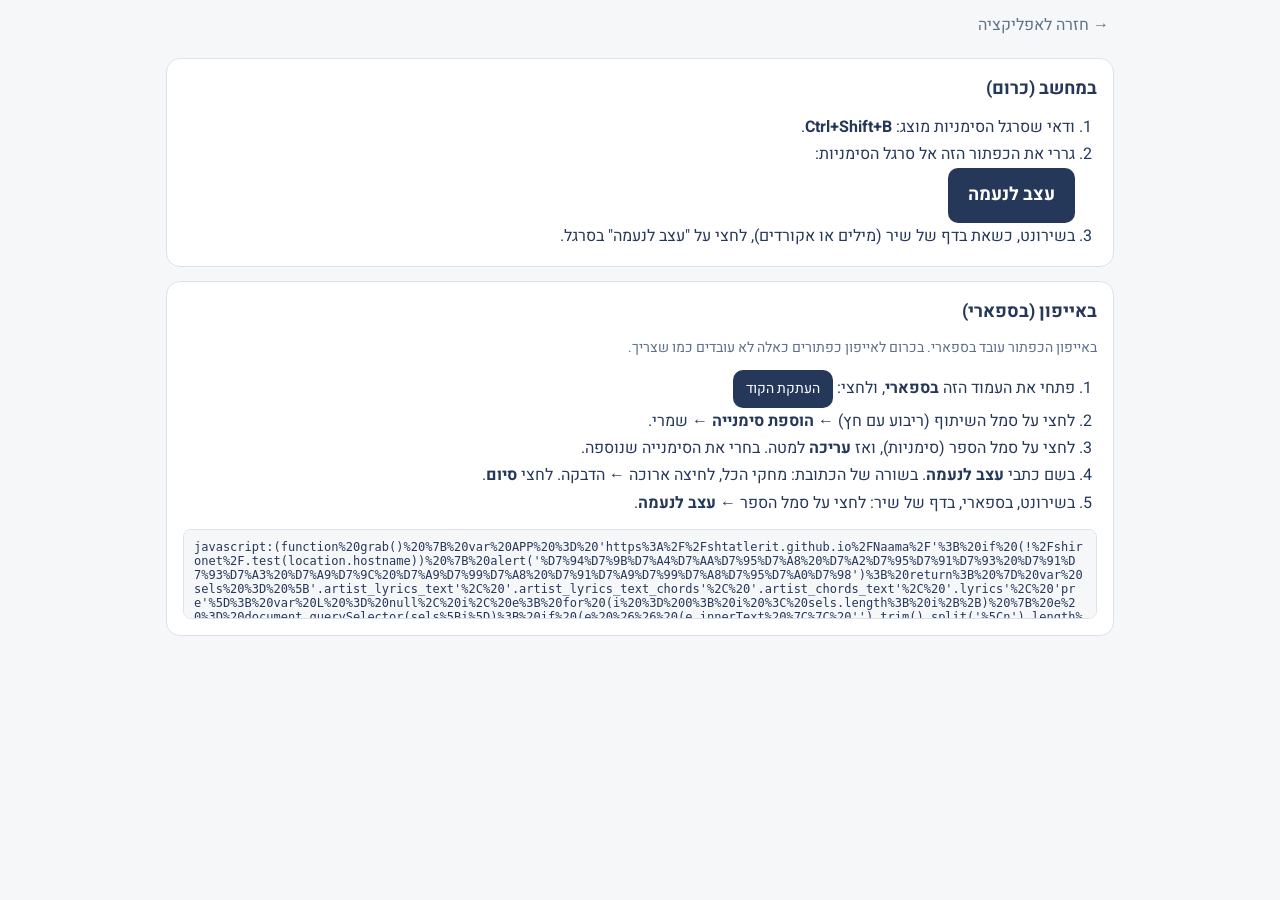
<file: install.html>
<!doctype html>
<html lang="he" dir="rtl">
<head>
<meta charset="utf-8">
<meta name="viewport" content="width=device-width,initial-scale=1">
<title>הכפתור לשירונט</title>
<link rel="icon" href="img/icon-192.png">
<link href="https://fonts.googleapis.com/css2?family=Heebo:wght@400;700&display=swap" rel="stylesheet">
<link rel="stylesheet" href="css/app.css?v=20261124-1845">
<style>
  ol { padding-inline-start: 22px; line-height: 1.7; margin: 0; }
  .bm { display: inline-block; background: var(--navy); color: #fff; padding: 12px 20px; border-radius: 10px; font-weight: 700; text-decoration: none; font-size: 18px; cursor: grab; }
  code { direction: ltr; display: block; background: var(--bg); border: 1px solid var(--line); border-radius: 8px; padding: 10px; font-size: 12px; word-break: break-all; max-height: 90px; overflow: auto; }
</style>
</head>
<body>
<div id="app">
  <header class="topbar"><a href="./" class="btn link">→ חזרה לאפליקציה</a></header>
  <div class="card">
    <h2>במחשב (כרום)</h2>
    <ol>
      <li>ודאי שסרגל הסימניות מוצג: <b>Ctrl+Shift+B</b>.</li>
      <li>גררי את הכפתור הזה אל סרגל הסימניות:<br><a class="bm" id="bm" href="#">עצב לנעמה</a></li>
      <li>בשירונט, כשאת בדף של שיר (מילים או אקורדים), לחצי על "עצב לנעמה" בסרגל.</li>
    </ol>
  </div>
  <div class="card">
    <h2>באייפון (בספארי)</h2>
    <p class="hint">באייפון הכפתור עובד בספארי. בכרום לאייפון כפתורים כאלה לא עובדים כמו שצריך.</p>
    <ol>
      <li>פתחי את העמוד הזה <b>בספארי</b>, ולחצי: <button id="copy" class="btn primary small">העתקת הקוד</button></li>
      <li>לחצי על סמל השיתוף (ריבוע עם חץ) ← <b>הוספת סימנייה</b> ← שמרי.</li>
      <li>לחצי על סמל הספר (סימניות), ואז <b>עריכה</b> למטה. בחרי את הסימנייה שנוספה.</li>
      <li>בשם כתבי <b>עצב לנעמה</b>. בשורה של הכתובת: מחקי הכל, לחיצה ארוכה ← הדבקה. לחצי <b>סיום</b>.</li>
      <li>בשירונט, בספארי, בדף של שיר: לחצי על סמל הספר ← <b>עצב לנעמה</b>.</li>
    </ol>
    <code id="code"></code>
  </div>
</div>
<script type="module">
  import { grab } from './js/grab.js?v=20261124-1845';
  const href = 'javascript:' + encodeURIComponent('(' + grab.toString().replace(/\s+/g, ' ') + ')()');
  document.getElementById('bm').href = href;
  document.getElementById('bm').onclick = (e) => { e.preventDefault(); alert('צריך לגרור את הכפתור לסרגל הסימניות, לא ללחוץ עליו כאן'); };
  document.getElementById('code').textContent = href;
  document.getElementById('copy').onclick = async (e) => {
    try { await navigator.clipboard.writeText(href); e.target.textContent = 'הועתק'; }
    catch { const r = document.createRange(); r.selectNodeContents(document.getElementById('code')); getSelection().removeAllRanges(); getSelection().addRange(r); e.target.textContent = 'הקוד מסומן, העתיקי אותו ידנית'; }
  };
</script>
</body>
</html>
</file>
<file: css/app.css>
:root {
  --navy: #26385A; --navy-2: #3A4C68; --slate: #5F7189; --gold: #B08A5E; --gold-soft: #EFE4D4;
  --bg: #F6F7F9; --card: #FFFFFF; --line: #DDE2EA; --danger: #A23B3B;
  color-scheme: light;
}
* { box-sizing: border-box; }
html, body { margin: 0; background: var(--bg); color: var(--navy); font-family: Heebo, Arial, sans-serif; font-size: 16px; }
#app { max-width: 980px; margin: 0 auto; padding: env(safe-area-inset-top, 0) 16px 40px; }
[hidden] { display: none !important; }
.view { padding-block: 12px; }
.center { min-height: 90vh; display: flex; flex-direction: column; align-items: center; justify-content: center; gap: 18px; text-align: center; }
.hero-logo { height: 240px; max-width: 100%; }
.lead { font-size: 22px; margin: 0; }
.msg { color: var(--danger); min-height: 1.4em; max-width: 34ch; }

.topbar { display: flex; align-items: center; gap: 12px; padding: 6px 0 14px; }
.mini-logo { height: 54px; }
.greet { font-size: 22px; font-weight: 700; flex: 1; min-width: 0; overflow: hidden; text-overflow: ellipsis; white-space: nowrap; }
.save-state { font-size: 13px; color: var(--slate); }

.card { background: var(--card); border: 1px solid var(--line); border-radius: 14px; padding: 16px; margin-bottom: 14px; display: flex; flex-direction: column; gap: 12px; }
h2 { font-size: 18px; margin: 0; }
.q-label { font-size: 20px; font-weight: 700; }
.q-row { display: flex; gap: 8px; }
input, textarea { font: inherit; color: inherit; border: 1px solid var(--line); border-radius: 10px; padding: 10px 12px; background: #fff; width: 100%; min-width: 0; }
input:focus, textarea:focus, .btn:focus-visible, summary:focus-visible { outline: 2px solid var(--gold); outline-offset: 2px; }
#q { font-size: 20px; padding: 12px 14px; }
textarea { resize: vertical; line-height: 1.5; }
.small-label { font-size: 14px; color: var(--slate); }

.btn { font: inherit; border: 1px solid transparent; border-radius: 10px; padding: 10px 16px; cursor: pointer; background: #fff; color: var(--navy); min-height: 44px; display: inline-flex; align-items: center; justify-content: center; gap: 6px; text-decoration: none; }
.btn.primary { background: var(--navy); color: #fff; }
.btn.primary:hover { background: var(--navy-2); }
.btn.ghost { border-color: var(--line); }
.btn.ghost:hover { border-color: var(--slate); }
.btn.link { background: none; padding: 6px 4px; min-height: 36px; color: var(--slate); }
.btn.danger { background: #fff; color: var(--danger); border-color: #E3C3C3; }
.btn.big { font-size: 18px; padding: 14px 22px; }
.btn.small { font-size: 14px; padding: 6px 12px; min-height: 36px; }
.btn.icon { padding: 0; width: 48px; flex: none; border-color: var(--line); }
.btn.icon.small { width: 32px; min-height: 32px; }
.btn.icon.rec { background: var(--gold-soft); border-color: var(--gold); }

.row { display: flex; align-items: center; }
.row.gap { gap: 10px; } .row.wrap { flex-wrap: wrap; } .row.between { justify-content: space-between; gap: 10px; flex-wrap: wrap; }
.hint { font-size: 14px; color: var(--slate); margin: 0; }
.hint.inline { margin-inline-start: 8px; }

.seg { display: inline-flex; border: 1px solid var(--line); border-radius: 10px; overflow: hidden; flex-wrap: wrap; }
.seg-b { font: inherit; font-size: 15px; border: 0; background: #fff; color: var(--navy); padding: 8px 14px; min-height: 40px; cursor: pointer; }
.seg-b + .seg-b { border-inline-start: 1px solid var(--line); }
.seg-b.on { background: var(--navy); color: #fff; }
.seg-b:disabled { color: #A8B1BF; cursor: default; }

.rep { list-style: none; margin: 0; padding: 0; }
.rep li { border-top: 1px solid var(--line); display: flex; align-items: center; gap: 6px; flex-wrap: wrap; }
.rep li > button[data-id] { flex: 1; min-width: 0; }
.rep button.del { all: unset; cursor: pointer; padding: 10px 8px; font-size: 16px; opacity: .55; }
.rep button.del:hover, .rep button.del:focus-visible { opacity: 1; outline: 2px solid var(--gold); border-radius: 6px; }
.rep .del-ask { flex-basis: 100%; justify-content: flex-end; font-size: 14px; color: var(--slate); padding: 4px 0 8px; display: flex; gap: 8px; align-items: center; }
.rep .del-ask[hidden] { display: none; }
.rep .del-ask button { all: unset; cursor: pointer; padding: 6px 12px; border-radius: 8px; border: 1px solid var(--line); font-size: 14px; }
.rep .del-ask .yes { background: #B3261E; color: #fff; border-color: #B3261E; }
.rep li:first-child { border-top: 0; }
.rep button { all: unset; box-sizing: border-box; cursor: pointer; display: flex; justify-content: space-between; gap: 12px; width: 100%; padding: 12px 4px; }
.rep button:focus-visible { outline: 2px solid var(--gold); }
.rep .t { font-weight: 700; }
.rep .p { color: var(--slate); font-size: 14px; text-align: left; }
#q-results .found { background: var(--gold-soft); border-radius: 10px; padding: 10px 12px; display: flex; flex-direction: column; gap: 6px; }
#q-results .found button { all: unset; cursor: pointer; padding: 6px 0; font-weight: 700; }
#q-results .found button span { font-weight: 400; color: var(--slate); }

.foot-links { display: flex; justify-content: space-between; flex-wrap: wrap; gap: 10px; font-size: 14px; padding: 4px 4px 20px; }
.foot-links a { color: var(--navy); }
.soon { color: #A8B1BF; }

.tools .opts { display: flex; flex-wrap: wrap; gap: 12px; align-items: center; }
.chk { display: inline-flex; gap: 6px; align-items: center; font-size: 15px; }
.chk input { width: 18px; height: 18px; }
.transpose { display: inline-flex; gap: 6px; align-items: center; font-size: 15px; }
.layout-choice { display: flex; flex-wrap: wrap; gap: 8px; align-items: center; font-size: 15px; background: var(--gold-soft); padding: 10px 12px; border-radius: 10px; }
.more summary { cursor: pointer; color: var(--slate); font-size: 15px; padding: 4px 0; }
.more-body { display: flex; flex-direction: column; gap: 12px; padding-top: 10px; }

.preview { display: flex; flex-direction: column; align-items: center; gap: 18px; padding-bottom: 30px; }
.pv-wrap { position: relative; }
.pv-wrap .page { transform-origin: top right; position: absolute; top: 0; right: 0; box-shadow: 0 2px 14px rgba(38,56,90,.18); }
.preview.text-only .page .bg { opacity: .35; }
.preview.voicing .ln { cursor: pointer; }
.preview.voicing .ln:hover { background: rgba(176,138,94,.15); }
.pv-label { font-size: 13px; color: var(--slate); }

.voice-menu { position: fixed; z-index: 30; background: #fff; border: 1px solid var(--line); border-radius: 12px; box-shadow: 0 6px 24px rgba(0,0,0,.15); padding: 6px; display: flex; flex-direction: column; min-width: 150px; }
.voice-menu button { all: unset; cursor: pointer; padding: 9px 12px; border-radius: 8px; font-size: 15px; }
.voice-menu button:hover, .voice-menu button:focus-visible { background: var(--bg); }
.voice-menu .edit { color: var(--slate); font-size: 13px; border-top: 1px solid var(--line); border-radius: 0; }

.toast { position: fixed; bottom: calc(18px + env(safe-area-inset-bottom, 0px)); left: 50%; transform: translateX(-50%); background: var(--navy); color: #fff; padding: 10px 18px; border-radius: 999px; font-size: 15px; z-index: 40; max-width: 90vw; text-align: center; }
@media (prefers-reduced-motion: no-preference) { .toast { transition: opacity .2s; } }

/* songbook */
.bk-chosen { margin: 0; padding: 0; list-style: none; counter-reset: bk; }
.bk-chosen li { counter-increment: bk; display: flex; align-items: center; gap: 6px; border-top: 1px solid var(--line); padding: 6px 0; }
.bk-chosen li:first-child { border-top: 0; }
.bk-chosen li::before { content: counter(bk) "."; color: var(--slate); min-width: 1.8em; }
.bk-chosen .t { flex: 1; min-width: 0; font-weight: 700; overflow: hidden; text-overflow: ellipsis; white-space: nowrap; }
.bk-chosen .t span { font-weight: 400; color: var(--slate); font-size: 14px; }
.bk-chosen button { all: unset; cursor: pointer; padding: 8px 10px; border-radius: 8px; border: 1px solid var(--line); font-size: 14px; line-height: 1; }
.bk-chosen button:disabled { opacity: .3; cursor: default; }
.bk-chosen button:focus-visible { outline: 2px solid var(--gold); }
#bk-pick .in { color: var(--gold); font-size: 14px; }

/* presenter (full screen slides) */
.presenter { position: fixed; inset: 0; z-index: 1000; background: #000; cursor: none; touch-action: pan-y; }
.presenter.bar { cursor: default; }
.presenter .pr-stage { position: absolute; inset: 0; }
.presenter .slide { position: absolute; left: 50%; top: 50%; transform-origin: center; display: none; box-shadow: none; }
.presenter .slide.on { display: block; }
.presenter .pr-bar { position: absolute; bottom: 14px; left: 50%; transform: translateX(-50%); display: flex; gap: 8px; align-items: center; background: rgba(20,28,45,.72); color: #fff; padding: 6px 10px; border-radius: 12px; opacity: 0; transition: opacity .3s; font: 15px system-ui, sans-serif; }
.presenter.bar .pr-bar { opacity: 1; }
.presenter .pr-bar button { all: unset; cursor: pointer; padding: 6px 12px; border-radius: 8px; font-size: 20px; line-height: 1; }
.presenter .pr-bar button:hover, .presenter .pr-bar button:focus-visible { background: rgba(255,255,255,.18); }
.presenter .pr-n { min-width: 4.5em; text-align: center; }
</file>
